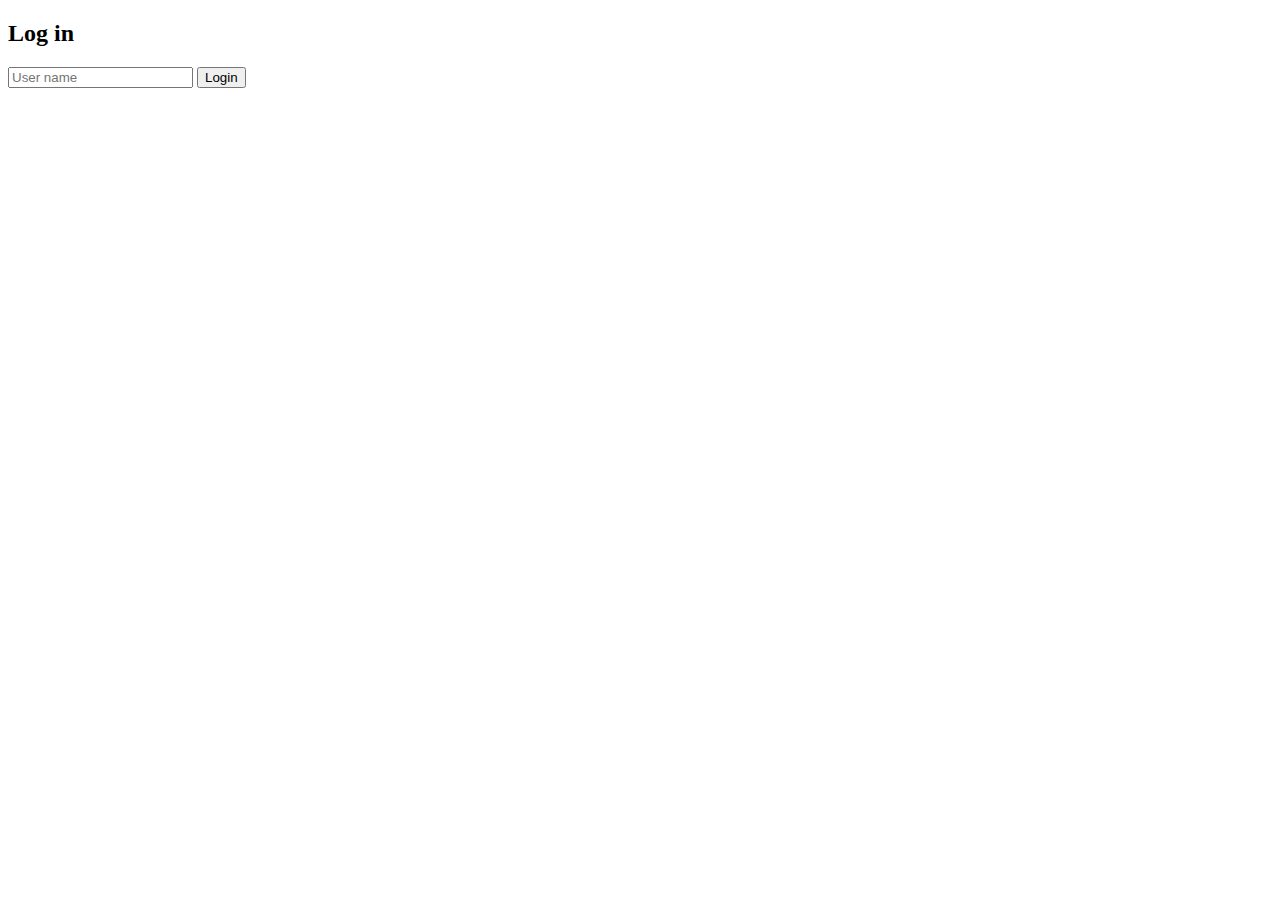
<file: login.html>
<!DOCTYPE html>
<html>
<body>

  <h2>Log in</h2>
   
  <form method="POST" action="/">
      
      
      <input type = "text" name="username" placeholder="User name">
      <input type = "submit" value="Login">



  </form> 


</body>
</html>
</file>
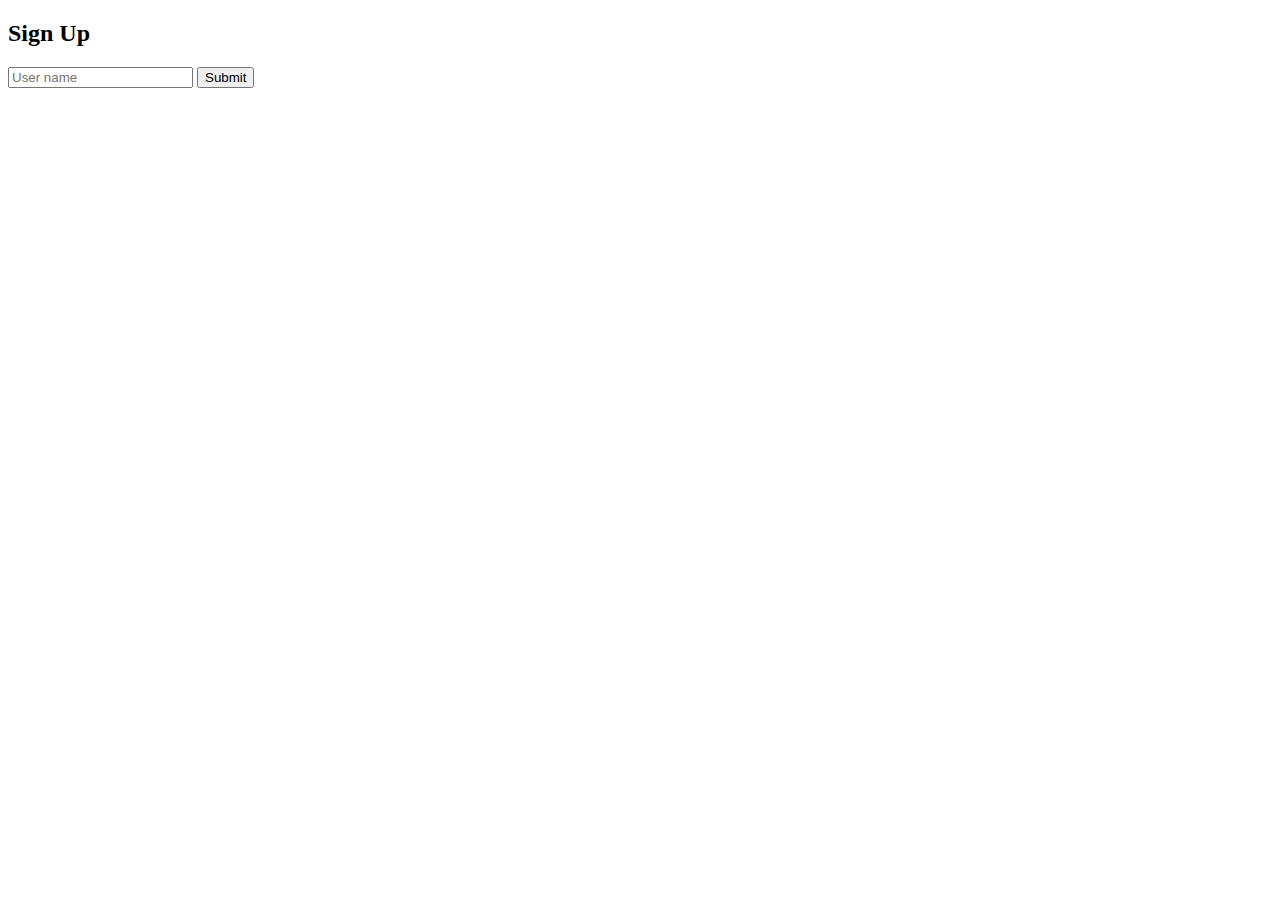
<file: signup.html>
<!DOCTYPE html>
<html>
<body>

  <h2>Sign Up</h2>
   
  <form method="POST" action="/">
      
      
      <input type = "text" name="username" placeholder="User name">
      <input type = "submit" value="Submit">



  </form> 


</body>
</html>
</file>
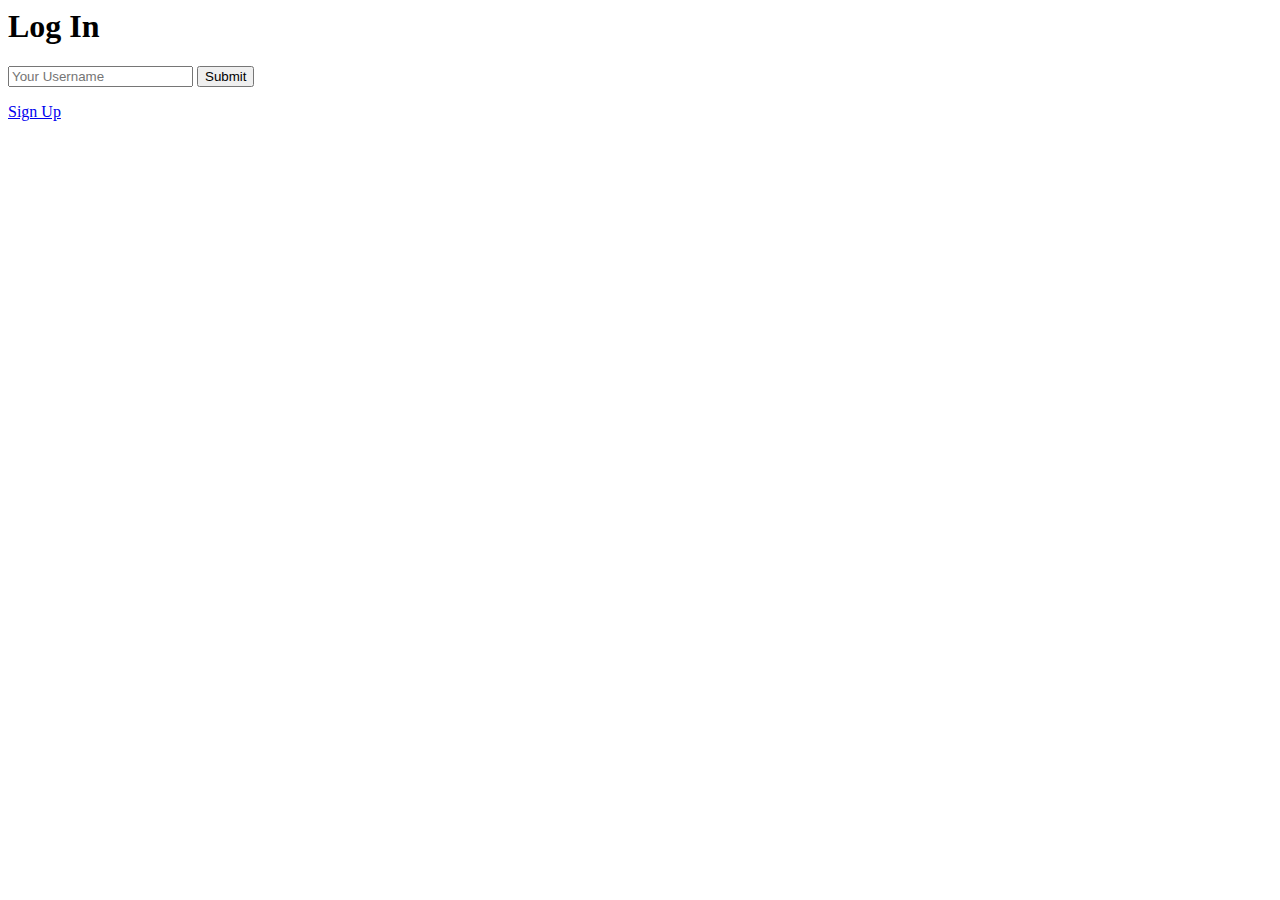
<file: p1m2-solution-main/templates/login.html>
<html>
    <head></head>
    <body>
        <h1>Log In</h1>
        <form method="POST" action="/login">
            <input type="text" name="username" placeholder="Your Username">
            <input type="submit" value="Submit">
        </form>
        <a href={{ url_for('signup') }}>Sign Up</a>
    </body>
</html>
</file>
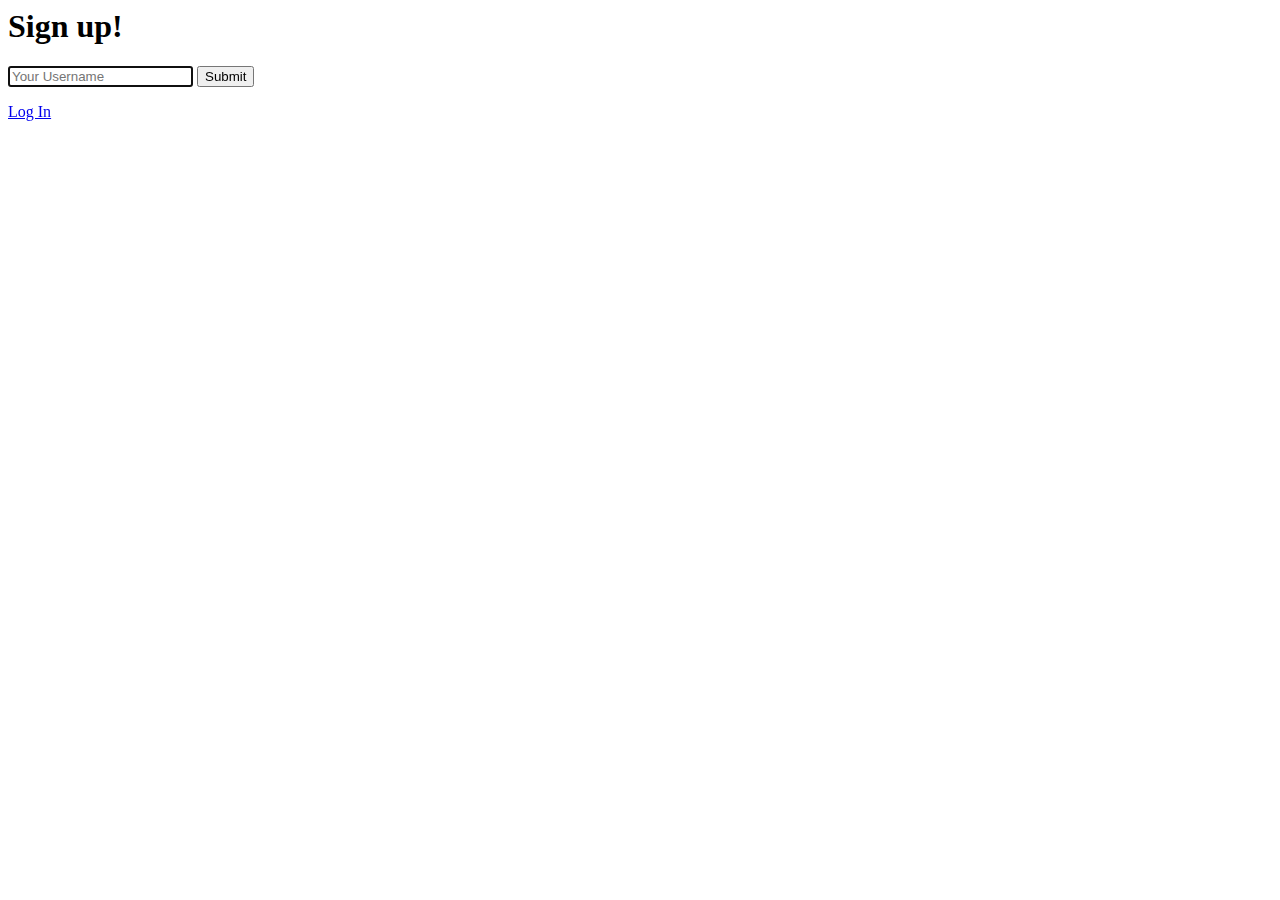
<file: p1m2-solution-main/templates/signup.html>
<html>
    <head></head>
    <body>
        <h1>Sign up!</h1>
        <form method="POST" action="/signup">
            <input class="input is-large" type="text" name="username" placeholder="Your Username" autofocus="">
            <input type="submit" value="Submit">
        </form>
        <a href={{ url_for('login') }}>Log In</a>
    </body>
</html>
</file>
